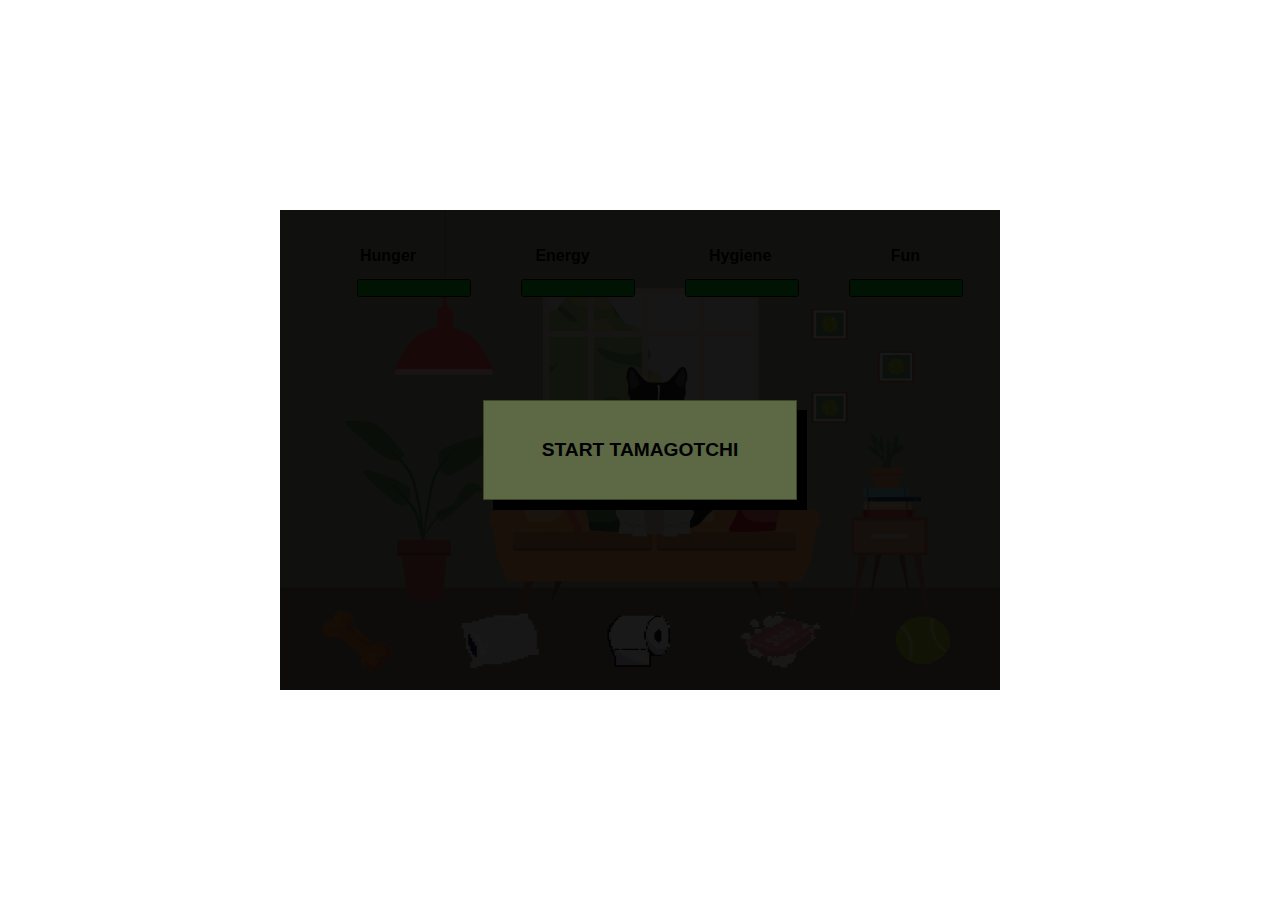
<file: index.html>
<!DOCTYPE html>
<html lang="en">
<head>
    <meta charset="UTF-8">
    <meta name="viewport" content="width=device-width, initial-scale=1.0">
    <link rel="stylesheet" href="css/style.css">
    <script src="javascript/script.js" defer></script>
    <title>DenizayOgmen-InleidingProgrammeren</title>
    <link rel="icon" type="image/x-icon" href="favicon.png">
</head>
<body>
    <div id="background" class="container">
        <div class="start-screen">
        <button class="start-button">Start Tamagotchi</button>
        </div>

        <header>
            <div class="text">
                <h2>Hunger</h2>
                <h2>Energy</h2>
                <h2>Hygiene</h2>
                <h2>Fun</h2>
            </div>

            <div class="progress-bar-container">
                <div class="progress-bar">
                    <div id="hunger" class="progress-bar__progress"></div>
                </div>

                <div class="progress-bar">
                    <div id="energy" class="progress-bar__progress"></div>
                </div>

                <div class="progress-bar">
                    <div id="hygiene" class="progress-bar__progress"></div>
                </div>

                <div class="progress-bar">
                    <div id="fun" class="progress-bar__progress"></div>
                </div>
            </div>
        </header>

        <footer class="interactions">
            <button id="food"> <img src="images/Bot.png" alt=""> </button>
            <button id="sleep"> <img src="images/Kussen.png" alt=""> </button>
            <Button id="toilet"> <img src="images/WC.png" alt=""> </Button>
            <button id="bath"> <img src="images/Zeep.png" alt=""> </button>
            <button id="ball"> <img src="images/Bal.png" alt=""> </button>
        </footer>
    </div>
</body>
</html>
</file>
<file: css/style.css>
/* costume font */
@font-face {
    font-family: Pokemon;
    src: url(/Font/Pokemon\ Classic.ttf) format('truetype');
}

h2{
    font-size: medium;
    font-family: Pokemon Classic, Arial, Helvetica, sans-serif;
}

body {
    display: grid;
    place-items: center;
    margin: 0;
    padding: 0;
    width: 100vw;
    height: 100vh;
}

#background{
    width: 720px;
    height: 480px;
    background-image: url("../images/HappyMochi.png");
    background-size: cover;
}

.container{
    position: relative;
    display: flex;
    flex-direction: column;
    width: 720px;
    height: 480px;
}

.start-screen {
    position: absolute;
    top: 0;
    left: 0;
    bottom: 0;
    right: 0;
    display: grid;
    place-items: center;
    background: rgb(0,0,0,.9);   
}

.start-button {
    cursor: pointer;
    padding: 2em 3em;
    text-transform: uppercase;
    font-family: Pokemon Classic, Arial, Helvetica, sans-serif;
    background: #5C6944;
    border: solid 1px #3A4622;
    font-weight: bold;
    font-size: 1.2em;
    box-shadow: 10px 10px 0 black;
    transition: box-shadow 400ms ease, background-color 400ms ease;
}

.start-button:hover {
    box-shadow: 0 0 0 black;
    background-color: #7F8F62;
}

.text {
    display: flex;
    flex-direction: row; 
    justify-content: space-between;
    margin-top: 1.5em;
    margin-left: 5em;
    margin-right: 5em;
}

/* Progress-bar Styling */

.progress-bar-container{
    display: flex;
    flex-direction: row;
    justify-content: space-around;
    margin-left: 2em;
    margin-right: 2em;
}

.progress-bar {
    /* display: flex;
    flex-direction: row;
    justify-content: space-around; */
    
    width: 7em;
    height: 1em;
    background-color: white;
    border: solid 1px #000;
    border-radius: 3px;
    margin-left: 2.5em;
}

.progress-bar__progress {
    height: 100%;
    width: 100%;
    background-color: rgb(14, 197, 42);
    border: 2px;
    transition: background-color 300ms, width 300ms ease-in;
}

.interactions {
    display: flex;
    justify-content: space-between;
    margin-top: auto;
    margin-bottom: 1em;
    margin-left: 2em;
    margin-right: 2em;
}

.interactions button {
    height: 5em;
    width: 7em;
    background: none;
    border: none;
    cursor: pointer;
}

.interactions button img {
    width: 100%;
    height: 100%;
}

.interactions button:hover {
    transform: scale(1.1);
}
</file>
